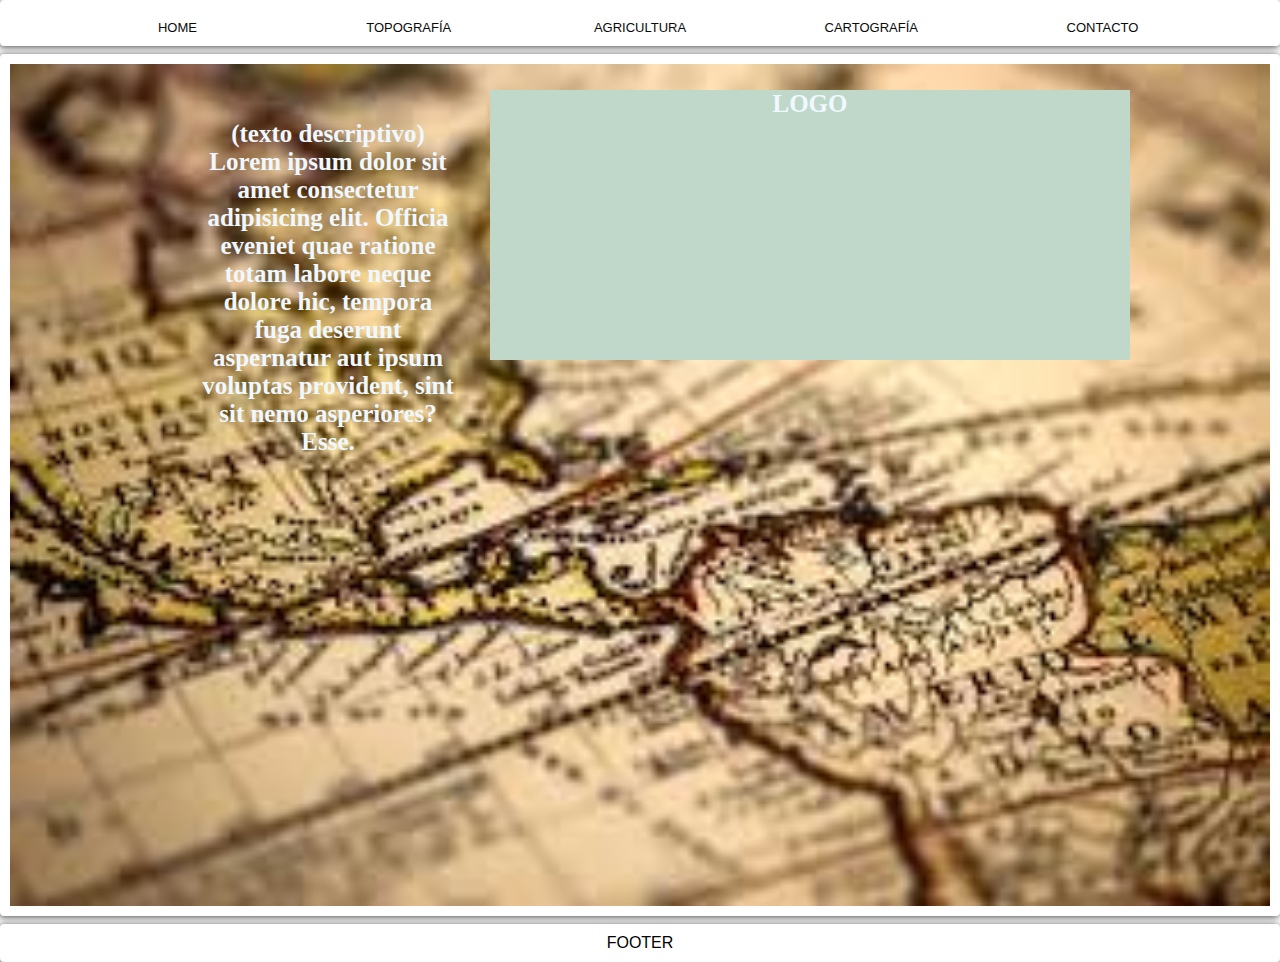
<file: index.htm>
<!DOCTYPE html>
<html lang="en">
<head>
    <meta charset="UTF-8">
    <meta http-equiv="X-UA-Compatible" content="IE=edge">
    <meta name="viewport" content="width=device-width, initial-scale=1.0">
    <link rel="stylesheet" href="estilo.css">
    <link rel="stylesheet" media="(max-width: 700px)" href="estilo.css" />
    <title>Document</title>
</head>
<body class="conteiner">

   <header class="header">
    <nav class="nav">        
        <li>
            <a href="index.html">HOME</a>
            <a href="#">TOPOGRAFÍA</a>
            <a href="#">AGRICULTURA</a>
            <a href="#">CARTOGRAFÍA</a>
            <a href="html/contactos.html">CONTACTO</a>
        </li>
    </nav>
   </header>
    <main class="main">
        <img id="img1" src="img/img_mapa.jpg" alt="">
        <div id="descripcion">
            <h1 id="texto">
                (texto descriptivo)
            Lorem ipsum dolor sit amet consectetur adipisicing elit.
            Officia eveniet quae ratione totam labore neque dolore hic,
            tempora fuga deserunt aspernatur aut ipsum voluptas provident, 
            sint sit nemo asperiores? Esse.
        </h1>
        </div>

        </div>
        <div id="logo">
            <!--<img src="img/logo.jpg" alt="">-->
          <h1 id="texto">LOGO</h1>
        </div>
    </main>
    <footer class="footer">FOOTER</footer>
 </div>  
</body>
</html>
</file>
<file: estilo.css>
*{
    box-sizing: border-box;
    margin: 0;
    padding: 0;
}


body{
    
    font-family: Arial, Helvetica, sans-serif;
    min-height: 100%;
    animation: color;
    animation-duration: 5s;
    animation-iteration-count: infinite;
}

@keyframes color{
 0%{background: rgb(168, 228, 236)};
 50%{background: rgb(103, 174, 192)};
 100%{background: rgb(250, 250, 250)};
}


li{
    list-style: none;
}
a{
    display:inline-block;
    font-size: 13px;
    text-decoration: none;
    list-style: none;
    color: rgb(10, 10, 10);
    width: 18%;
    font-family:Verdana, Geneva, Tahoma, sans-serif;
    margin-top: 10px;
}

a:hover{
    background: rgb(255, 255, 255);
    font-size: 18px;
    width: 200px;
    text-align: center;
}

.conteiner > *{
    box-shadow: -1px 1px 7px 0px rgba(0,0,0, 0.75) ;
    border-radius:4px ;
    padding: 10px;
    text-align: center;
}
.header{
    grid-area: header;
}
.main{
    grid-area: main;
}
.fooder{
    grid-area: fooder;
}
.conteiner{
    display: grid;
    gap: 8px;
    grid-template-areas: 
    "header"
    "main"
    "fooder";
}
#img1{
    width: 100%;
    height: 100%;
}
#main_1{
background-image: url(../full_responsive/img/img_geomatica.jpg);
background-size: 100vw 100vh;

}

#descripcion{
    display: inline-block;
    background-color: rgba(250, 248, 248, 0);
    position: absolute;
    height: 30%;
    width: 20%;
    top:120px;
    right: 0px;
    left: 200px;
}

#texto{
    color: aliceblue;
    font-family: Georgia, 'Times New Roman', Times, serif;
    font-size: 25px;
}

#logo{
    contain: layout inline-size;
    display:inline-block;
    background-color: rgb(191, 216, 201);
    position: absolute;
    height: 30%;
    width: 50%;
    top:90px;
    left: 490px;
    right:25px ;
}

form{
  width:450px;
  margin: auto;
  background: rgba(0,0,0, 0.4);
  padding: 10px 20px;
  box-sizing: border-box;
  margin-top: 20px;
  border-radius: 7px;
}
h2{
    color: #fff;
    text-align: center;
    margin: 0px;
    font-size: 30px;
    margin-bottom: 20px;
}
input{
    width: 100px;
    margin-bottom: 20px;
    padding: 7px;

}

@media only screen and (max-width:700px){
    a{
        display: flex;
        text-align:center;
        align-items: center;       
        justify-content: center;
        font-size: 13px;
        text-decoration: none;
        list-style: none;
        color: rgb(8, 8, 8);
        width: 18%;
        font-family:Verdana, Geneva, Tahoma, sans-serif;
        margin-top: 10px;
        margin-left: 40%;
    }
 
    #texto{
        color: rgb(7, 7, 7);
        font-family: Georgia, 'Times New Roman', Times, serif;
        font-size: 10px;
        margin-left: 5px;
        margin-top: 75px;
        direction: row;
    }
    
    #logo{
    
        background-color: rgb(191, 216, 201);
        position: absolute;
        height: 15%;
        width: 30%;
        top:380px;
        left: 180px;
        right:25px ;
    }
}
@media only screen and (min-width:500px){}
</file>
